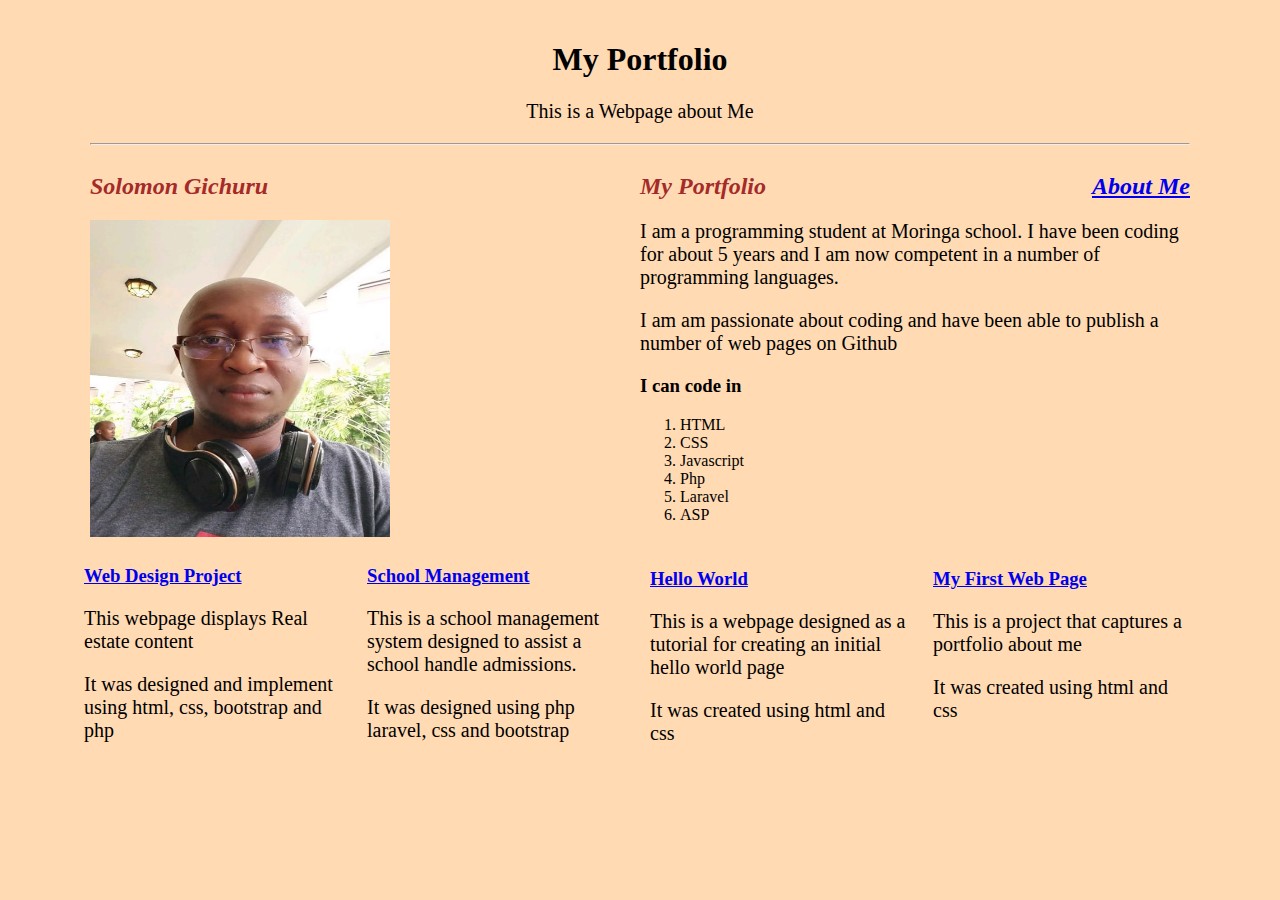
<file: index.html>
<!DOCTYPE html>
  <html lang="en" dir="ltr">
    <head>
        <meta charset="utf-8">
        <title>My Portfolio</title>
        <link rel="stylesheet" href="css/styles.css" type="text/css">
    </head>
    <body>
        <h1>My Portfolio</h1>
        <p class="center">This is a Webpage about Me</p>
        <hr>

      <div class="page left">
        <h2>Solomon Gichuru</h2>
        <img src="images/image1.jpeg" alt="My Photo">
      </div>

      <div class=" page right">
        <h2>My Portfolio <span class="right"> <a href="about-me.html">About Me</a></span></h2>
        <p> I am a programming student at Moringa school. I have been coding for about 5 years and I am now competent in a number of programming languages.</p>
        <p>I am am passionate about coding and have been able to publish a number of web pages on Github</p>
        <h3>I can code in</h3>
        <ol>
          <li>HTML</li>
          <li>CSS</li>
          <li>Javascript</li>
          <li>Php</li>
          <li>Laravel</li>
          <li>ASP</li>
        </ol>
      </div>

      <div class="row">
        <div class="column">
          <div class="content">
            <h3><a href="https://github.com/GGSolomon/scalaProject.git">Web Design Project</a></h3>
            <p>This webpage displays Real estate content</p>
            <p>It was designed and implement using html, css, bootstrap and php</p>
          </div>
        </div>
      </div>

      <div class="row">
        <div class="column">
          <div class="content">
            <h3><a href="https://github.com/GGSolomon/Scala-laravel.git">School Management</a></h3>
            <p>This is a school management system designed to assist a school handle admissions.</p>
            <p>It was designed using php laravel, css and bootstrap</p>
          </div>
        </div>
      </div>

      <div class="row">
        <div class="column">
          <div class="content">
            <h3><a href="https://github.com/GGSolomon/hello-world.git">Hello World</a></h3>
            <p>This is a webpage designed as a tutorial for creating an initial hello world page</p>
            <p>It was created using html and css</p>
          </div>
        </div>
      </div>

      <div class="row">
        <div class="column">
          <div class="content">
            <h3><a href="https://github.com/GGSolomon/my-first-webpage.git">My First Web Page</a></h3>
            <p>This is a project that captures a portfolio about me</p>
            <p>It was created using html and css</p>
          </div>
        </div>
      </div>

    </body>
  </html>
</file>
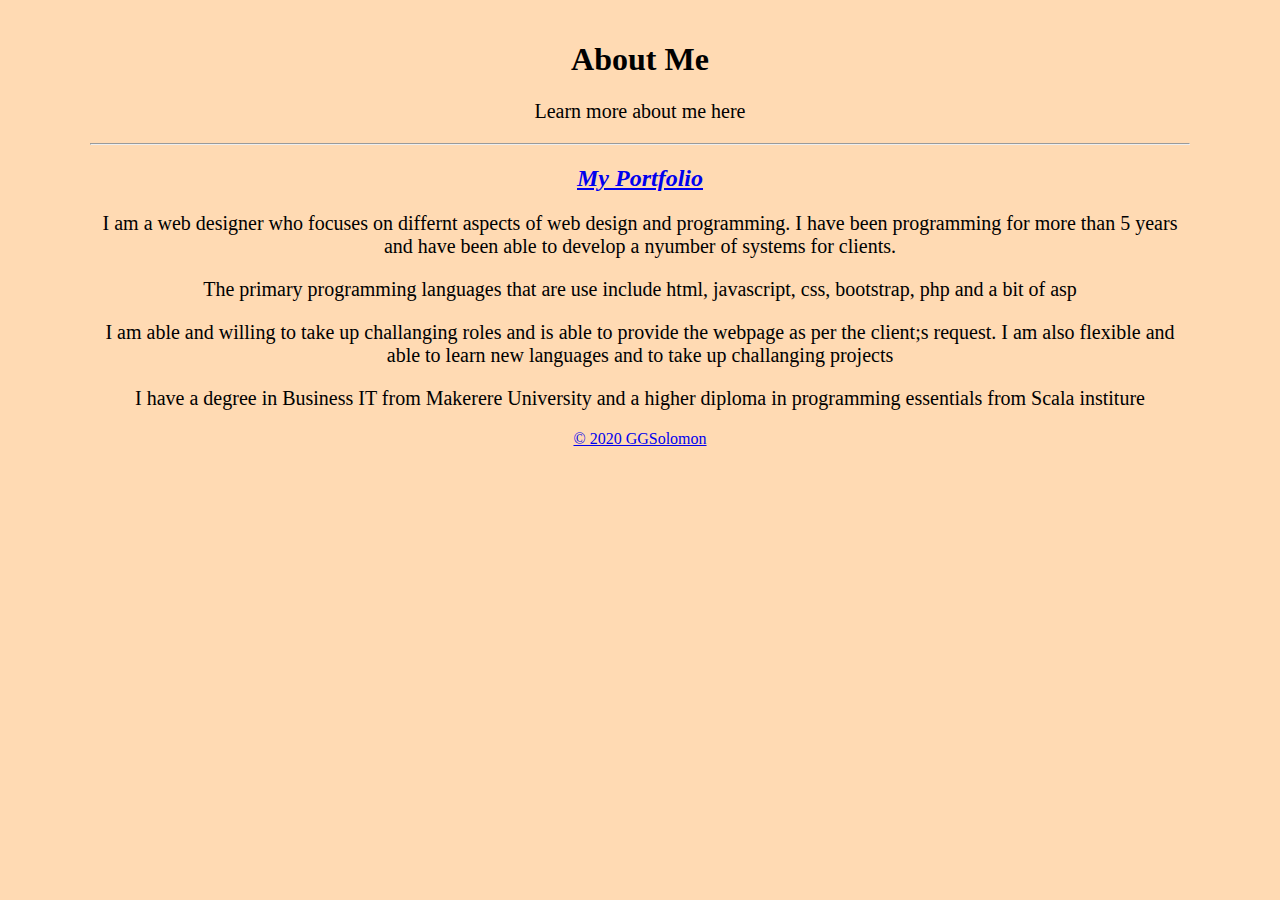
<file: about-me.html>
<!DOCTYPE html>
<html lang="en" dir="ltr">
  <head>
    <meta charset="utf-8">
    <title>About Me</title>
    <link rel="stylesheet" href="css/styles.css" type="text/css">
  </head>
  <body>
    <h1>About Me</h1>
      <p class="center">Learn more about me here</p>
    <hr>
    <div class="center">
      <h2><a href="index.html">My Portfolio</a></h2>

      <p>I am a web designer who focuses on differnt aspects of web design and programming. I have been programming for more than 5 years and have been able to develop a nyumber of systems for clients.</p>
      <p>The primary programming languages that are use include html, javascript, css, bootstrap, php and a bit of asp</p>
      <p>I am able and willing to take up challanging roles and is able to provide the webpage as per the client;s request. I am also flexible and able to learn new languages and to take up challanging projects</p>
      <p>I have a degree in Business IT from Makerere University and a higher diploma in programming essentials from Scala institure</p>
    </div>

    <div class="footer ">
       <a href="index.html">© 2020 GGSolomon</a>
    </div>
  </body>
</html>
</file>
<file: css/styles.css>
h1 {
  text-align: center;
}

h2 {
  font-style: italic;
  color: brown;
}

p{
  font-size: 20px;
}

.center {
  text-align: center;
}

.left {
  float: left;
}

.right {
  float: right;
}

body {
  background-color: #ffdab3;
  padding: 20px;
  max-width: 1100px;
  margin: auto;
}

.page {
  width: 50%;
}

img {
  width: 300px;
  height: 317px;
  float: left;
}

.row {
  margin: 8px -16px;
}

.column {
  float: left;
  width: 25%;
}

.content {
  padding: 10px;
}

.footer{
  text-align: center;
}
</file>
